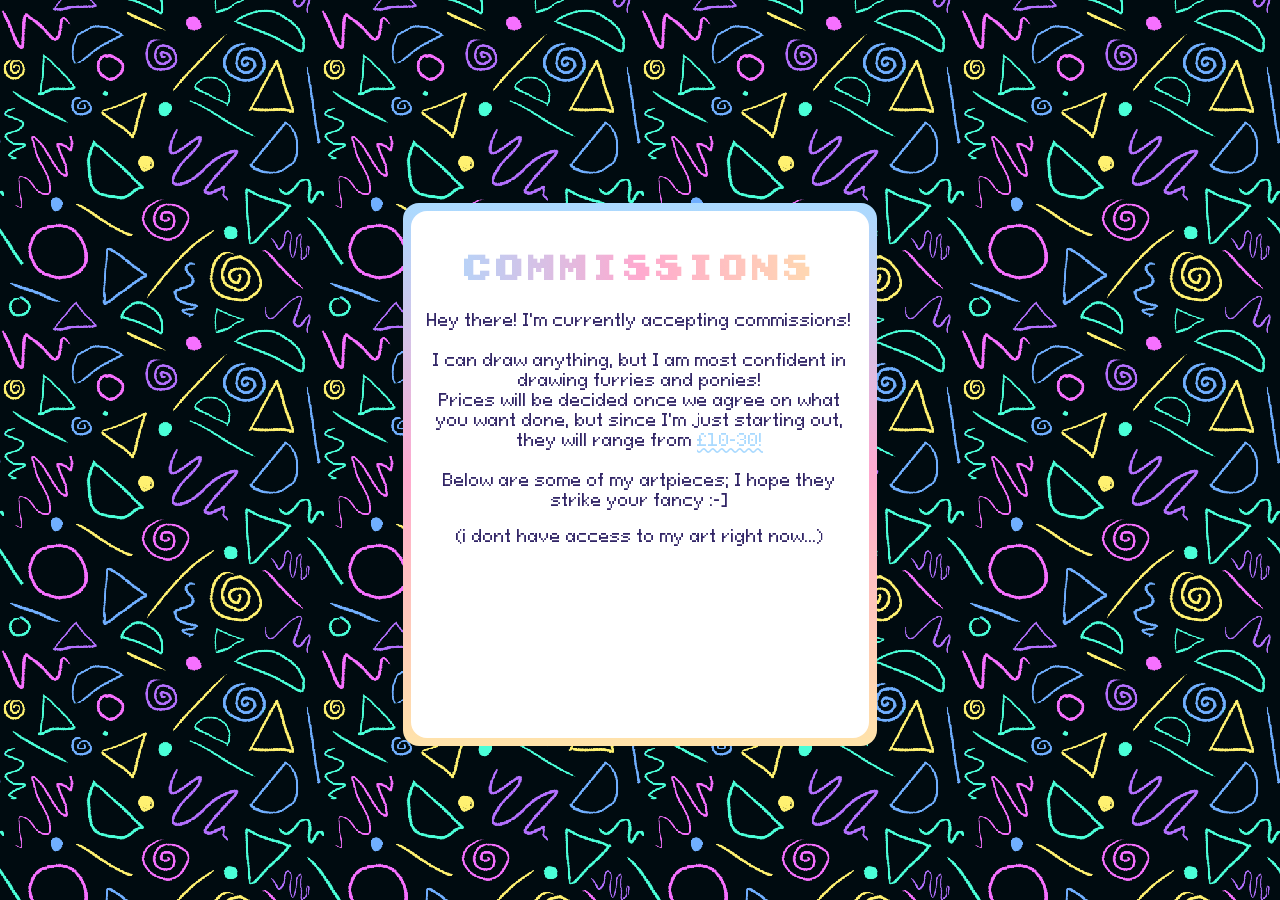
<file: commissions.html>
<!DOCTYPE html>
<html lang="en">
    <head>
        <meta name="viewport" content="width=device-width, initial-scale=1.0">
        <meta charset="UTF-8">
        <meta name="description" content="artist and lover of things">
        <meta name="keywords" content="woeurm, waxworm">
        <meta name="author" content="woeurm">
        
        <title>commissions - woeurm</title>

        <link rel="stylesheet" href="style.css" type="text/css">
        <link rel="icon" type="image/x-icon" href="favicon.ico">

    </head>
    <body>
        
        <div class="flex">

            <div class="spacer"></div>

            <div class="main">
                <div>
                    <h1>Commissions</h1>
                    <p>
                        Hey there! I'm currently accepting commissions!<br><br>
                        I can draw anything, but I am most confident in drawing furries and ponies!<br>
                        Prices will be decided once we agree on what you want done, but since I'm just starting out, they will range from <span class="bluewavy">£10-30!</span><br><br>
                        Below are some of my artpieces; I hope they strike your fancy :-]
                    </p>
                    <p>(i dont have access to my art right now...)</p>
                </div>
            </div>

            <div class="spacer"></div>

        </div>
    </body>
</html>
</file>
<file: style.css>
html, body {
    margin: 0;
}

body {
    background: url("assets/arcpet.png");
    background-size: 20rem;
    font-family: Pixeloid;
    text-align: center;
    color:#322667;

    display:flex;
    flex-direction: column;
    justify-content: flex-start;
    align-items: center;

    box-sizing: border-box;
    padding: clamp(1rem, 4vw, 4rem);
    padding-left: 0;
    padding-right: 0;
    min-height: min(100svh, 100dvh);

    image-rendering: optimizeSpeed;             /* STOP SMOOTHING, GIVE ME SPEED  */
    image-rendering: -moz-crisp-edges;          /* Firefox                        */
    image-rendering: -o-crisp-edges;            /* Opera                          */
    image-rendering: -webkit-optimize-contrast; /* Chrome (and eventually Safari) */
    image-rendering: pixelated;                 /* Universal support since 2021   */
    image-rendering: optimize-contrast;         /* CSS3 Proposed                  */
    -ms-interpolation-mode: nearest-neighbor;   /* IE8+                           */
}

::selection{
    background-color: rgb(255, 231, 217);
    color:#000;
}

h1, h2, h3, h4 {
    font-family: GameBoy;
    text-align: center;
    background: linear-gradient(to right, #aadaff, #ffaacf, #ffe3aa);
    background-clip: text;
    color: transparent;
}

img{
    width: 40dvw;
}

a{
    color:#ffaacf
}

ul>li{
    list-style:square;
    text-align: left;
}

.title {
    position: absolute;
    top: 3rem;
    left: 50%;
    transform: translate(-50%, -60%) scale(2.5);
    filter: drop-shadow(0 0.5rem 30px #FFF);
    z-index: 1;
}

.flex {
    display: flex;
    align-items:flex-start;
    justify-content: center;
    flex-direction: column;
    position: relative;
    padding-top: 3rem;
    width: 100%;

}

.main {
    background: linear-gradient(#aadaff, #ffaacf, #ffe3aa);
    border-radius: 1rem;
    padding: 0.5em;
    height: fit-content;
    max-width: 100%;

}

.main > div{
    border:#FFF solid 1rem;
    background-color: #FFF;
    border-radius: 1rem;
    min-width: 0;
    max-width: 100%;
    height:55dvh;
    overflow-y: scroll;
    overflow-x: hidden;

}

.columns{
    display: flex;
    flex-direction: column;
    width: 100%;
    align-items:center;
    vertical-align: top;
    justify-content:center;
    text-align: justify;
}

.columns > div {
    width:100%;
    padding: 0.5rem;
}

@font-face {
    font-family: Pixeloid;
    src: url("assets/fonts/PixeloidSans.ttf");
    font-weight: normal;
}

@font-face {
    font-family: Pixeloid;
    src: url("assets/fonts/PixeloidSans-Bold.ttf");
    font-weight: bold;
}

@font-face {
    font-family: GameBoy;
    src: url("assets/fonts/Early GameBoy.ttf");
}

.footer {
    position: absolute;
    left:0;
    bottom:1rem;
    width:100%;
    height:1.2rem;
    background-color: #FFF;
    text-align: center;
}

.bluewavy{
    text-decoration: underline wavy; color: #aadaff
}

.pinkwavy{
    text-decoration: underline wavy; color: #ffaacf
}

.yellowwavy{
    text-decoration: underline wavy;
    background: #ffe3aa;
}

@media screen and (min-width:720px) {
    .columns {
        flex-direction: row;
        align-items: start;
    }
    .columns > div {
        width: 50%;
    }
}

@media screen and (min-width:450px){
    body {
        padding:4rem;
        align-items:center;
        justify-content: center;
    }

    .flex {
        flex-direction: row;
        width:600px;
    }
    .spacer {
        width:25%
    }
    .title {
        transform: translate(-50%, -60%) scale(0.8);
    }

}
</file>
